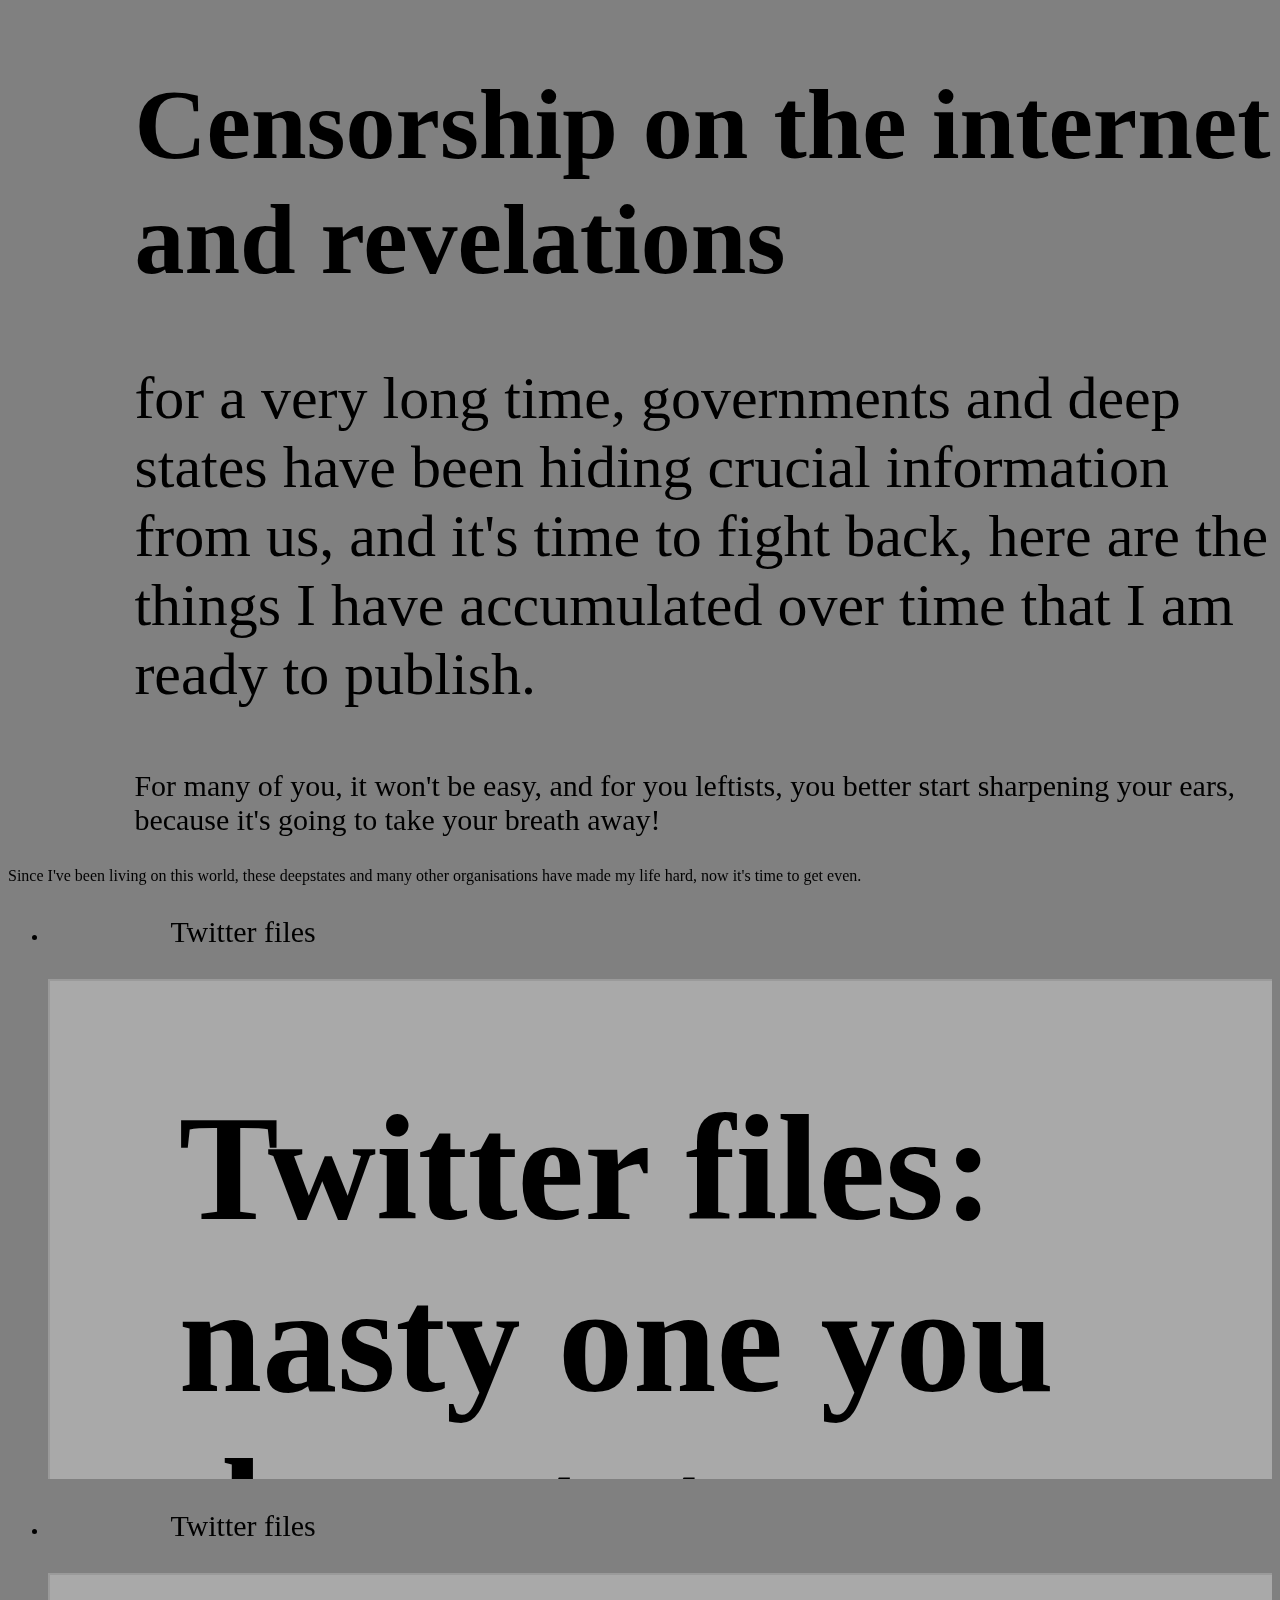
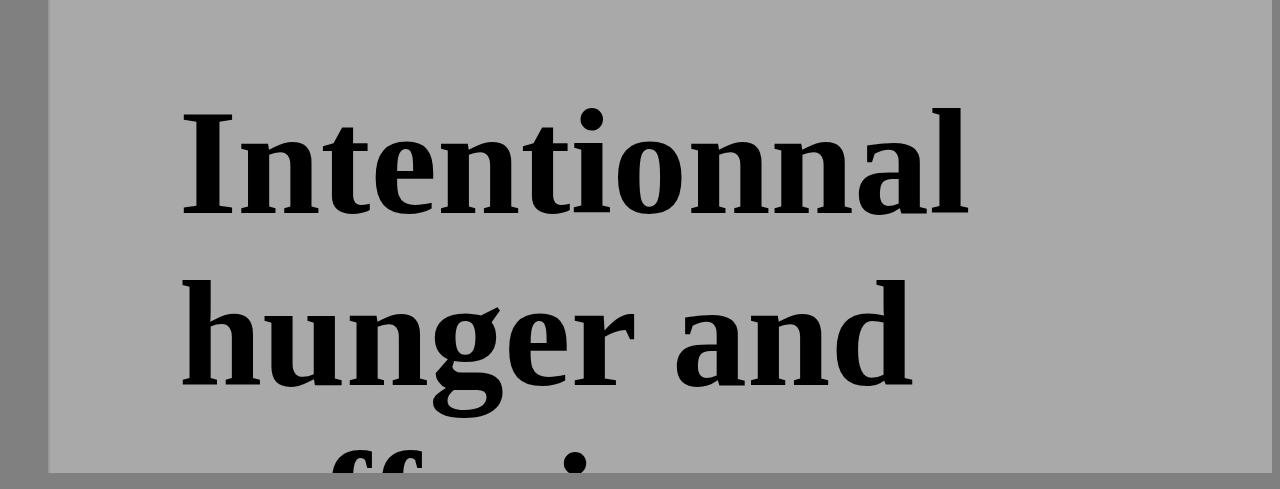
<file: index.html>
<!DOCTYPE html>
<html>
<head>
  <meta name="viewport" content="width=device-width; initial-scale=1.0; minimum-scale=1.0; maximum-scale=1.0;" />
    <link rel="stylesheet" type="text/css" href="Stylesheet.css" />
</head>
<body style="background-color: grey">

    <h1 class="Title">Censorship on the internet and revelations</h1>
    
    <p class="HardText">for a very long time, governments and deep states have been hiding crucial information from us, and it's time to fight back, here are the things I have accumulated over time that I am ready to publish.</p>

    <p class="info">For many of you, it won't be easy, and for you leftists, you better start sharpening your ears, because it's going to take your breath away!</p>
    
    <p class="normalText">Since I've been living on this world, these deepstates and many other organisations have made my life hard, now it's time to get even.</p>
    
    <ul class="selector">
            <li>
                <p class="info">Twitter files</p>
        <a href="twitter%20Files/Index.html">
        <p></p>
        <iframe class="clickableIFrames" src="twitter%20Files/Index.html">
        </iframe></a>
            </li>
        
        
            <li>
                <p class="info">Twitter files</p>
        <a href="intentionnal%20hunger/hunger.html">
        <p></p>
        <iframe class="clickableIFrames" src="intentionnal%20hunger/hunger.html">
        </iframe></a>
            </li>
        
    </ul>
    
</body>
</html>
</file>
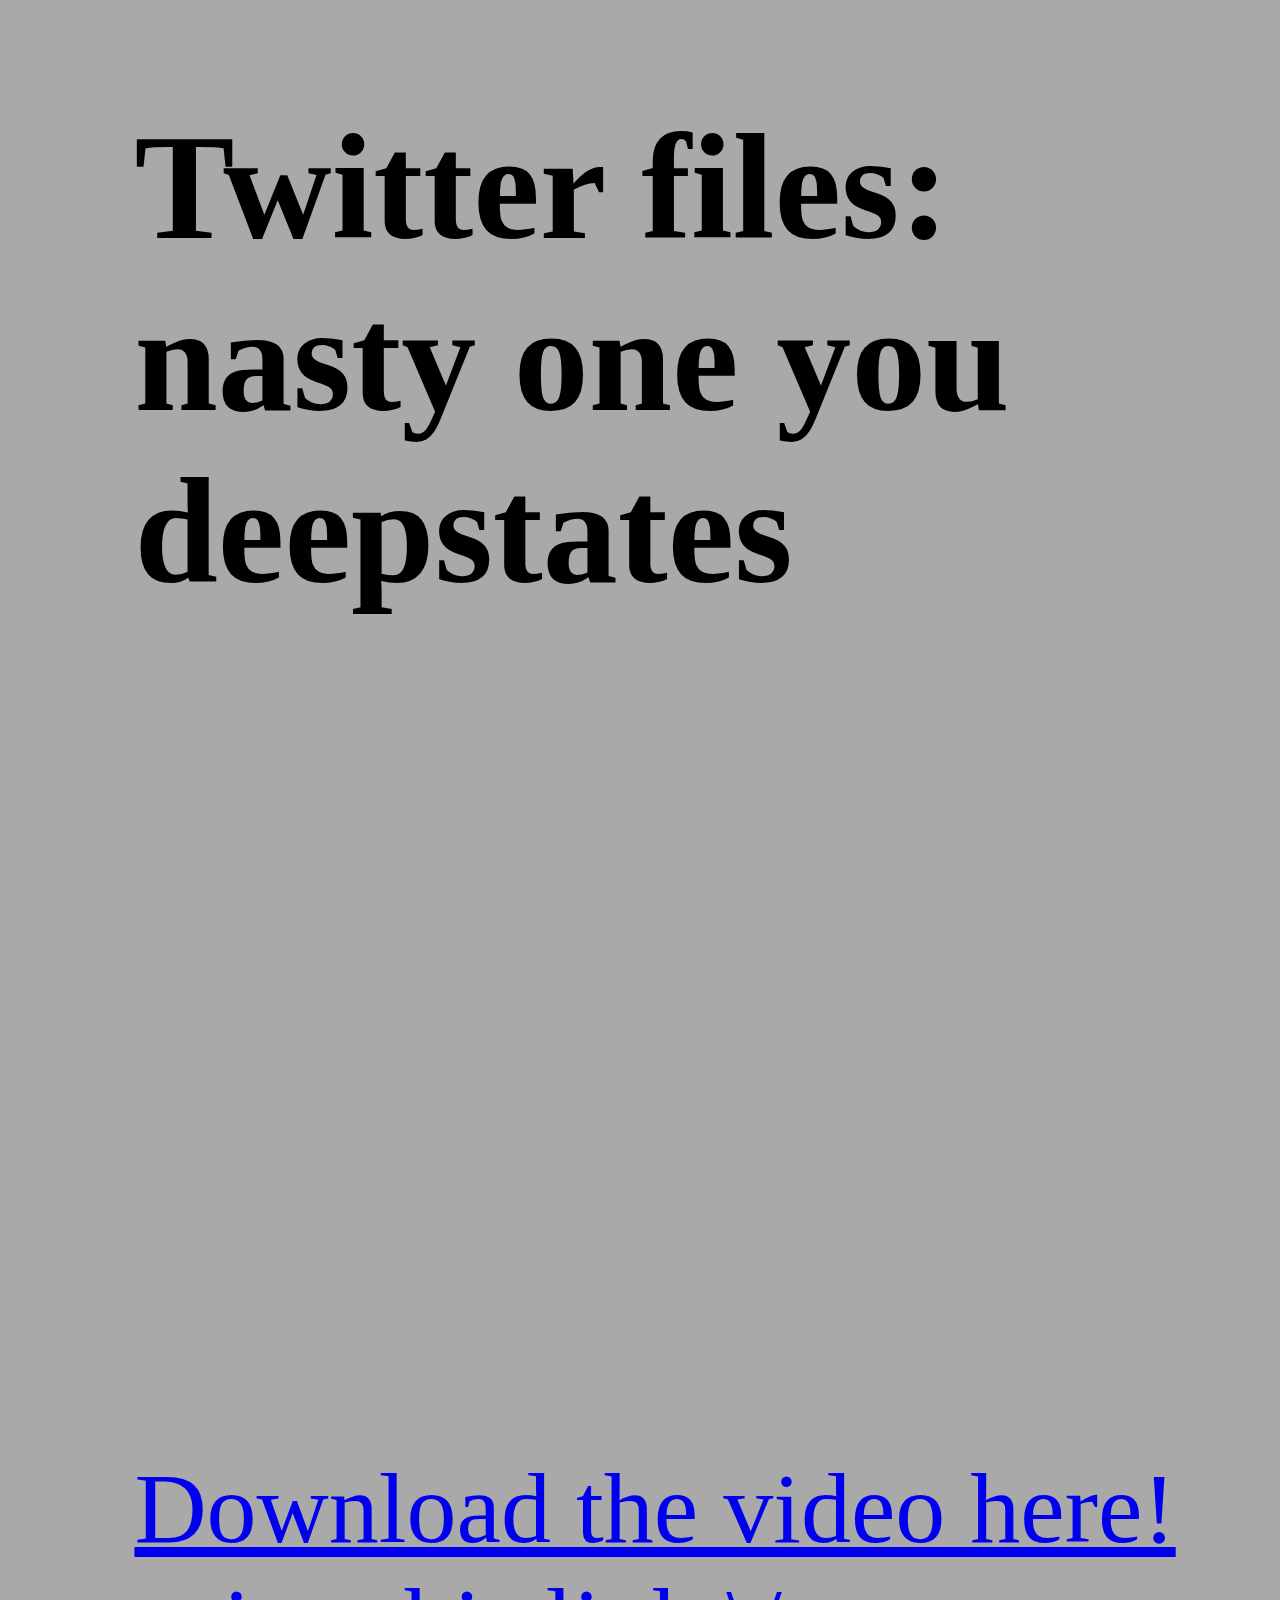
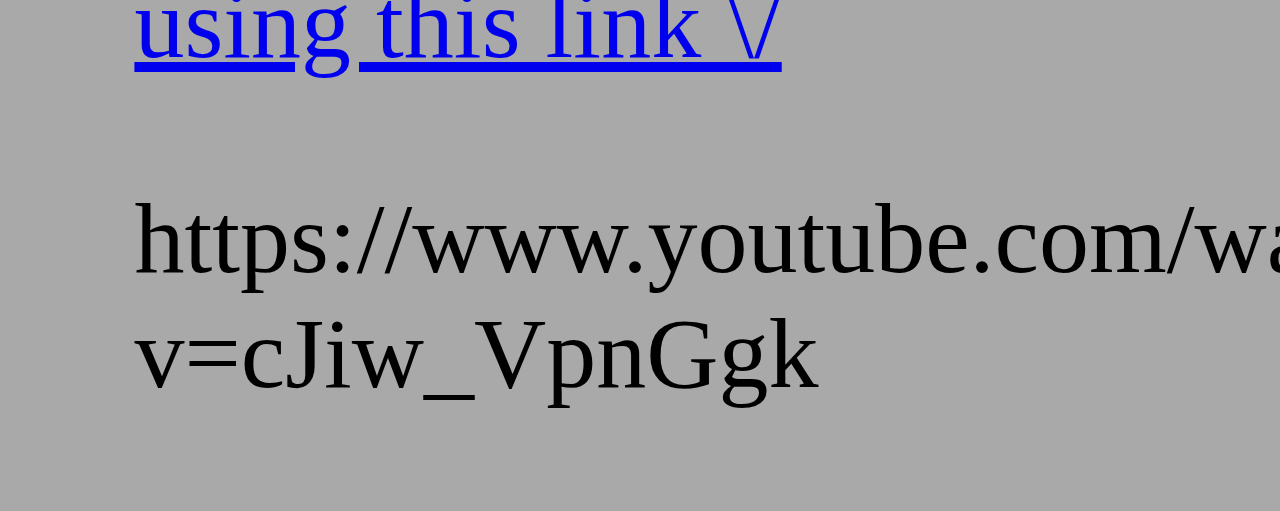
<file: twitter Files/Index.html>
<!DOCTYPE html>
<html>
<head>
    <meta name="viewport" content="width=device-width; initial-scale=1.0; minimum-scale=1.0; maximum-scale=1.0;" />
    <link rel="stylesheet" type="text/css" href="stylesheet.css" />
</head>
<body style="background-color: darkgray">

    <h1 class="title">Twitter files: nasty one you deepstates</h1>
    
    <iframe width="1120" height="630" src="https://www.youtube.com/embed/cJiw_VpnGgk" frameborder="0" allow="accelerometer; autoplay; clipboard-write; encrypted-media; gyroscope; picture-in-picture" allowfullscreen style="margin-left: 10%"></iframe>
    
    <p class="videoDownloadLink"><a href="https://www.acethinker.com/youtube-to-mp4-1">Download the video here!<br>using this link \/</a></p>
    <p class="videoDownloadLink">https://www.youtube.com/watch?v=cJiw_VpnGgk</p>

    
    

</body>
</html>
</file>
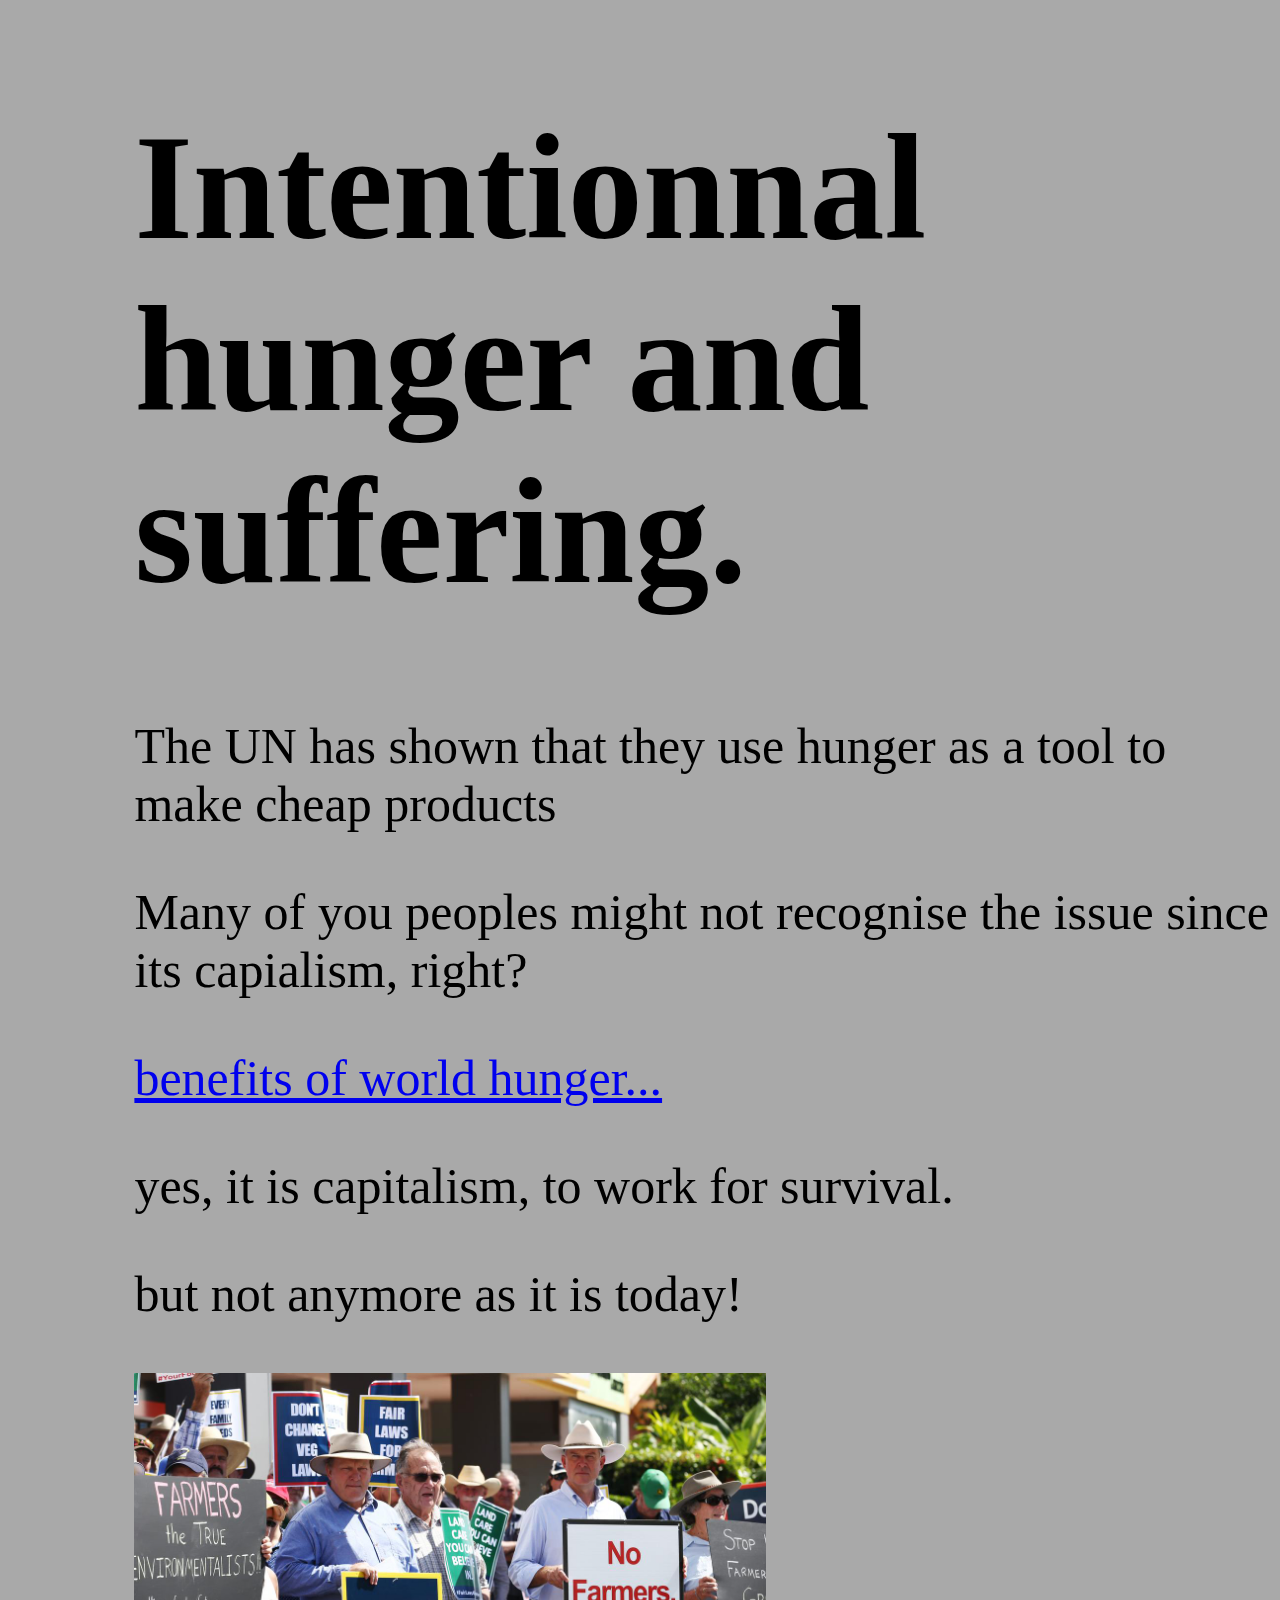
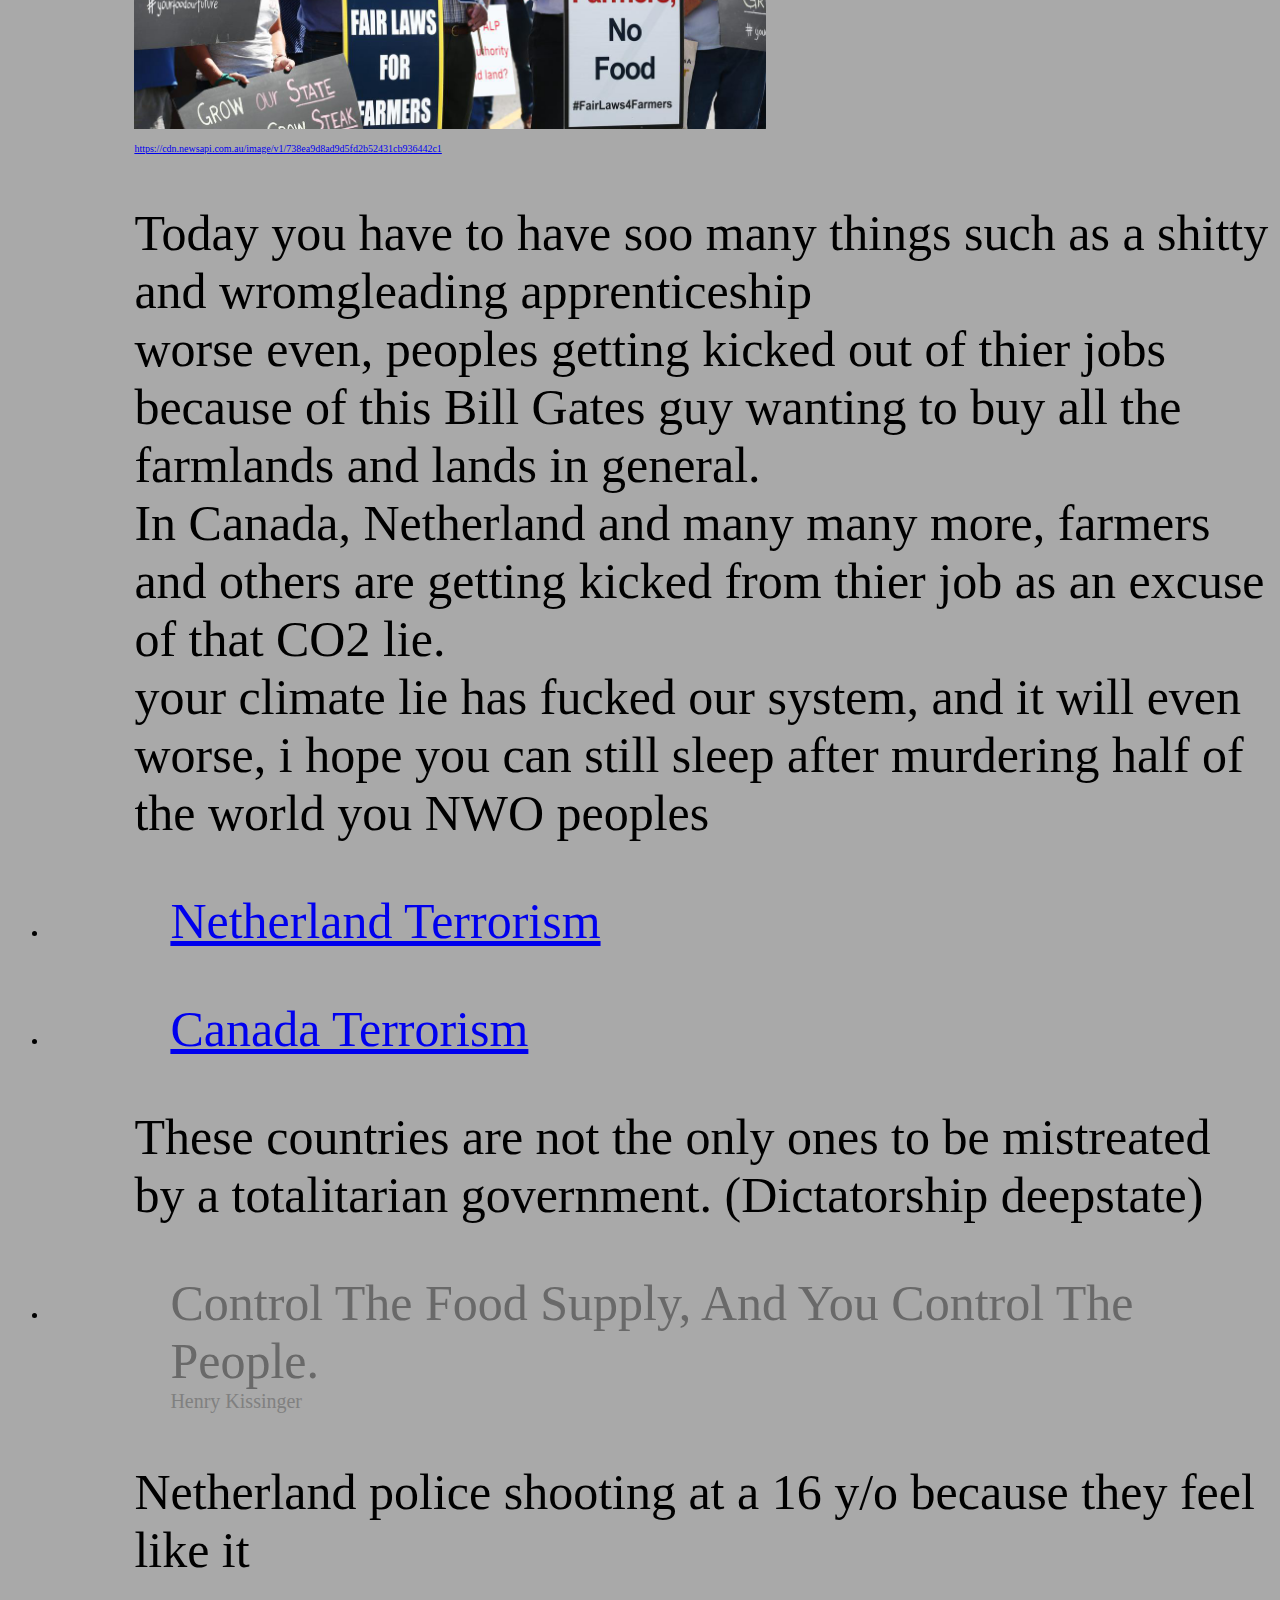
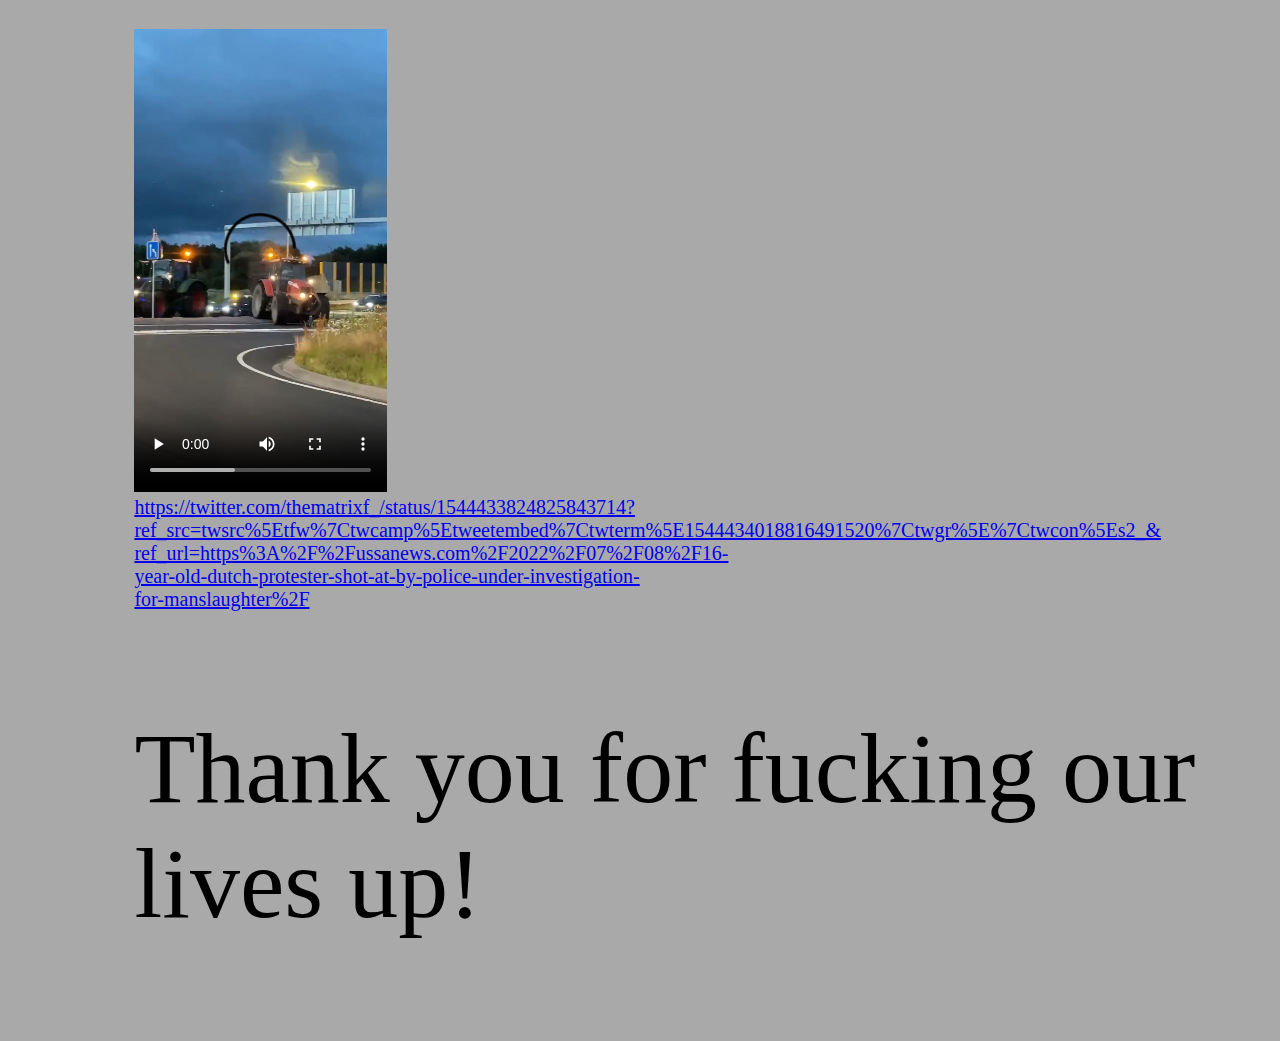
<file: intentionnal hunger/hunger.html>
<!DOCTYPE html>
<html>
<head>
    <meta name="viewport" content="width=device-width; initial-scale=1.0; minimum-scale=1.0; maximum-scale=1.0;" />
    <link rel="stylesheet" type="text/css" href="stylesheet.css" />
</head>
<body style="background-color: darkgray">

    <h1 class="title">Intentionnal hunger and suffering.</h1>
    
    <p class="normalText">The UN has shown that they use hunger as a tool to make cheap products</p>
    <p class="normalText">Many of you peoples might not recognise the issue since its capialism, right?</p>
    
    <p class="normalText"><a href="https://web.archive.org/web/20220706173519/https://www.un.org/en/chronicle/article/benefits-world-hunger">benefits of world hunger...</a></p>

    <p class="normalText">yes, it is capitalism, to work for survival.</p>
    <p class="normalText">but not anymore as it is today!</p>
    <img src="nofarmersnofood.jpg" class="image">
    <p class="imageLink"><a href="https://cdn.newsapi.com.au/image/v1/738ea9d8ad9d5fd2b52431cb936442c1">https://cdn.newsapi.com.au/image/v1/738ea9d8ad9d5fd2b52431cb936442c1</a></p>
    <p class="normalText">Today you have to have soo many things such as a shitty and wromgleading apprenticeship<br>
    worse even, peoples getting kicked out of thier jobs because of this Bill Gates guy wanting to buy all the farmlands and lands in general.<br>In Canada, Netherland and many many more, farmers and others are getting kicked from thier job as an excuse of that CO2 lie.<br>
    your climate lie has fucked our system, and it will even worse, i hope you can still sleep after murdering half of the world you NWO peoples</p>
    
    <ul>
        <li>
    <p class="normalText"><a href="https://www.abc.net.au/news/2022-07-08/enraged-farmers-cause-chaos-netherlands-nitrogen-emission-plans/101219526">Netherland Terrorism</a></p>
    </li>
        <li>
    <p class="normalText"><a href="https://www.theguardian.com/world/2019/nov/18/high-debts-and-low-yields-push-canadas-farmers-to-the-brink">Canada Terrorism</a></p>
        </li>
    </ul>    
        
    <p class="normalText">These countries are not the only ones to be mistreated by a totalitarian government. (Dictatorship deepstate)</p>
    <ul>
        <li>
    <p class="Speech">Control The Food Supply, And You Control The People.</p>
    <p class="nameOfPerson">Henry Kissinger</p>
            </li>
    </ul>

    <p class="normalText">Netherland police shooting at a 16 y/o because they feel like it</p>    
    
    <video class="farmerShot" controls="">
        <source src="shooting.mp4" type="video/mp4">
    </video>
    <p class="nameOfPerson"><a href="https://twitter.com/thematrixf_/status/1544433824825843714?ref_src=twsrc%5Etfw%7Ctwcamp%5Etweetembed%7Ctwterm%5E1544434018816491520%7Ctwgr%5E%7Ctwcon%5Es2_&ref_url=https%3A%2F%2Fussanews.com%2F2022%2F07%2F08%2F16-year-old-dutch-protester-shot-at-by-police-under-investigation-for-manslaughter%2F">https://twitter.com/thematrixf_/status/1544433824825843714?ref_src=twsrc%5Etfw%7Ctwcamp%5Etweetembed%7Ctwterm%5E1544434018816491520%7Ctwgr%5E%7Ctwcon%5Es2_&amp; ref_url=https%3A%2F%2Fussanews.com%2F2022%2F07%2F08%2F16-year-old-dutch-protester-shot-at-by-police-under-investigation-for-manslaughter%2F</a></p>
    
    
    <p></p>
    
    <p class="endMessage">Thank you for fucking our lives up!</p>
    
    
</body>
</html>
</file>
<file: Stylesheet.css>
.Title{
    font-size: 100px;
    margin-left: 10%;
}

.HardText{
    font-size: 60px;
    margin-left: 10%;
}

.info{
    font-size: 30px;
    margin-left: 10%;
}

p+* a {
    display: block;
    font-size: 95%;
    content: "HTML";
    background: rgba(0, 0, 0, 0);
    overflow: hidden;
}

iframe {
    top: 0;
    z-index: -1;
}
iframe.clickableIFrames {
    position: absolute;
}
iframe.clickableIFrames,
p+* a {
    height: 500px;
    width: 100%;
}

li>a {
    position: relative !important;
</file>
<file: twitter Files/stylesheet.css>
.title{
    font-size: 150px;
    margin-left: 10%;
}

.Video{
    height: auto;
    width: 25%;
    margin-left: 10%;
}

.videoDownloadLink{
    font-size: 100px;
    margin-left: 10%;
}
</file>
<file: intentionnal hunger/stylesheet.css>
.title{
    font-size: 150px;
    margin-left: 10%;
}

.normalText{
    font-size: 50px;
    margin-left: 10%;
}

.Speech{
    font-size: 50px;
    margin-left: 10%;
    color: dimgrey;
    margin-bottom: 0px;
}

.nameOfPerson{
    font-size: 20px;
    margin-left: 10%;
    color: gray;
    margin-top: 0px;
    margin-right: 50%;
}

.image{
    width: 50%;
    margin-left: 10%;
}

.imageLink{
    margin-left: 10%;
    font-size: 10px;
}

.farmerShot{
    width: 20%;
    margin-left: 10%;    
}

.endMessage{
    margin-left: 10%;
    font-size: 100px;
}
</file>
